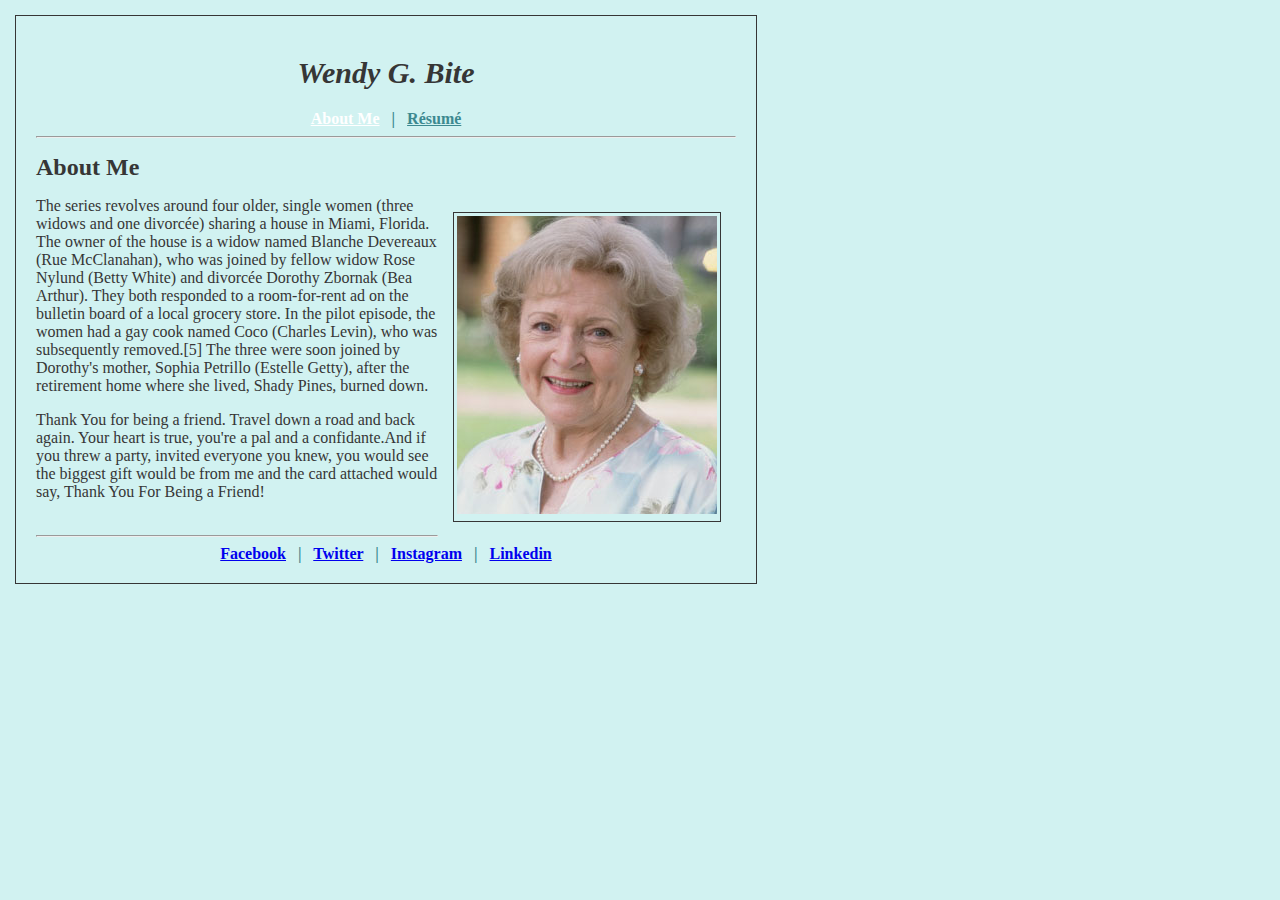
<file: index.html>
<!doctype html>
<html>
	<head>
		<title>Wendy Bite</title>
		<meta charset="utf8">
		<link rel="stylesheet" href="styles/main.css">
	</head>
	<body>

		<header>
			<h1 id="hero">Wendy G. Bite</h1>
			<nav>
				<a href="index.html" class="on-page">About Me</a>
				&nbsp;
				| 	
				&nbsp;
				<a href="resume.html" class="extra">Résumé</a>
			</nav>
		</header>
		
		<hr>
		
		<section>
			<article>
				<h1>About Me</h1>
					<p>
						<div class="profile clearfix"> 
							<img src="assigmentMaterials/Betty-White.jpg" alt="Betty...err...Wendy"> 
						</div>
							The series revolves around four older, single women (three widows and one divorcée) sharing a house in Miami, Florida. The owner of the house is a widow named Blanche Devereaux (Rue McClanahan), who was joined by fellow widow Rose Nylund (Betty White) and divorcée Dorothy Zbornak (Bea Arthur). They both responded to a room-for-rent ad on the bulletin board of a local grocery store. In the pilot episode, the women had a gay cook named Coco (Charles Levin), who was subsequently removed.[5] The three were soon joined by Dorothy's mother, Sophia Petrillo (Estelle Getty), after the retirement home where she lived, Shady Pines, burned down.
					</p>

					<p> Thank You for being a friend. Travel down a road and back again. Your heart is true, you're a pal and a confidante.And if you threw a party, invited everyone you knew, you would see the biggest gift would be from me and the card attached would say, Thank You For Being a Friend!
					</p>
			</article>
		</section>

		<hr>
		
		<footer>
			<nav>
				<a href="https://www.facebook.com/bettymwhite/">Facebook</a>
				&nbsp;
				| 	
				&nbsp;
				<a href="https://twitter.com/BettyMWhite">Twitter</a>
				&nbsp;
				| 	
				&nbsp;
				<a href="https://www.instagram.com/bettymwhite/?hl=en">Instagram</a>
				&nbsp;
				| 	
				&nbsp;
				<a href="https://www.linkedin.com/in/betty-white-95b2b92b">Linkedin</a>		
			</nav>
		</footer>

	</body>
</html>
</file>
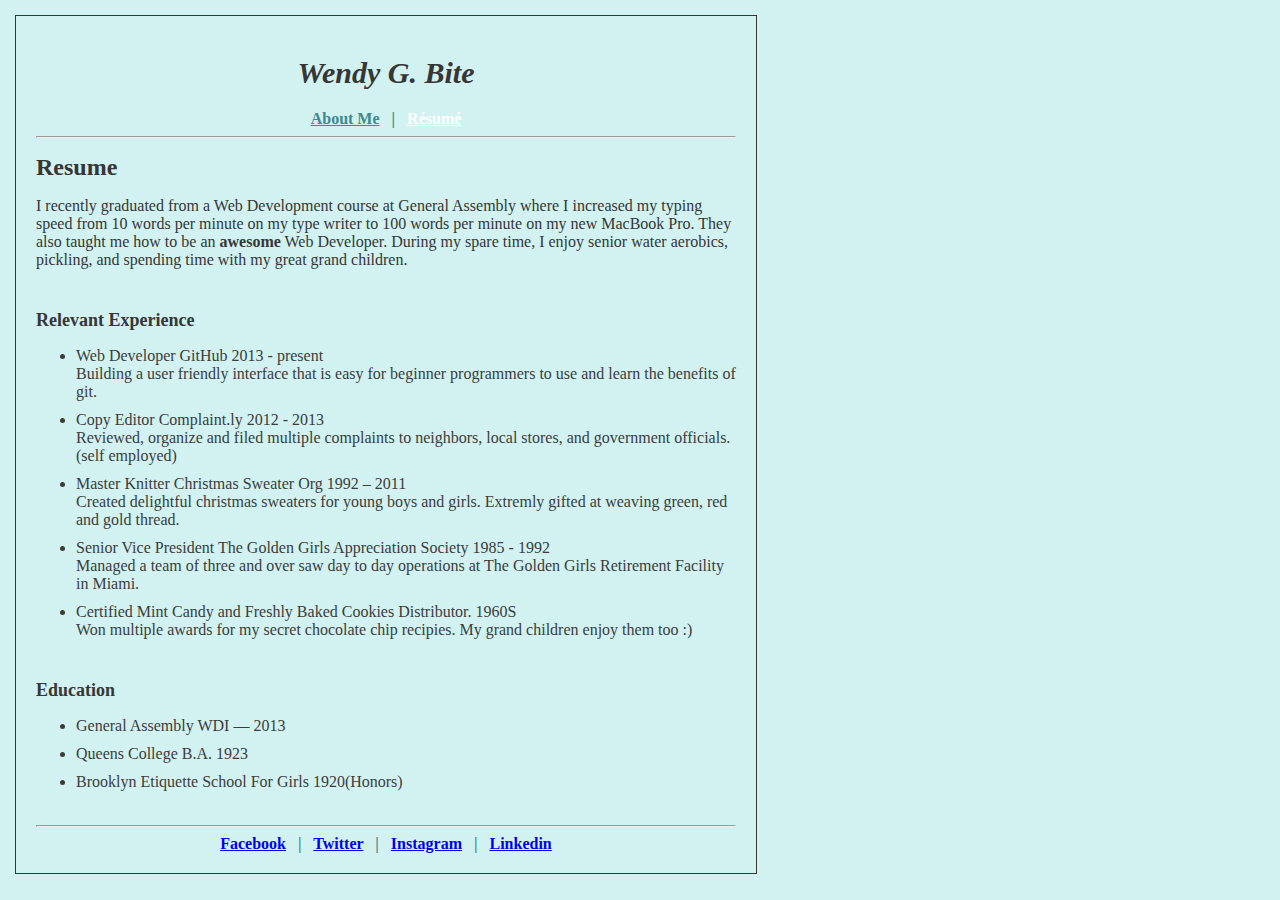
<file: resume.html>
<!doctype html>
<html>
	<head>
		<title>Wendy Bite</title>
		<meta charset="utf8">
		<link rel="stylesheet" href="styles/main.css">
	</head>
	<body>

		<header>
			<h1 id="hero">Wendy G. Bite</h1>
			<nav>
					<a href="index.html" class="extra">About Me</a>
					&nbsp;
					| 	
					&nbsp;
					<a href="resume.html" class="on-page">Résumé</a>
			</nav>
		</header>

		<hr>

		<section>
			<article>
				<h1>Resume</h1>
					<p>
					I recently graduated from a Web Development course at General Assembly where I increased my typing speed from 10 words per minute on my type writer to 100 words per minute on my new MacBook Pro. They also taught me how to be an <strong>awesome</strong> Web Developer. During my spare time, I enjoy senior water aerobics, pickling, and spending time with my great grand children.
					</p>
			</article>

			<article>
				<h2>Relevant Experience</h2>
						<ul>
						<li> <strong> Web Developer </strong> GitHub 2013 - present <br/>
						Building a user friendly interface that is easy for beginner programmers to use and learn the benefits of git.</li>

						<li> <strong> Copy Editor Complaint.ly </strong> 2012 - 2013 <br/>
						Reviewed, organize and filed multiple complaints to neighbors, local stores, and government officials. (self employed)</li>

						<li> <strong> Master Knitter Christmas Sweater Org </strong>  1992 – 2011 <br/>
						Created delightful christmas sweaters for young boys and girls. Extremly gifted at weaving green, red and gold thread.</li>

						<li> <strong> Senior Vice President The Golden Girls Appreciation Society </strong> 1985 - 1992 <br/>
						Managed a team of three and over saw day to day operations at The Golden Girls Retirement Facility in Miami.</li>
										
						<li> <strong>Certified Mint Candy and Freshly Baked Cookies Distributor. </strong>1960S <br/>
						Won multiple awards for my secret chocolate chip recipies. My grand children enjoy them too :)</li>
						</ul>
			</article>

			<article>
				<h2>Education</h2>
					<ul>
						<li> General Assembly WDI — 2013 </li>
						<li> Queens College B.A. 1923 </li>
						 <li>Brooklyn Etiquette School For Girls 1920(Honors)</li>
					</p>
			</article>
		</section>

		<hr>
		
		<footer>
			<nav>
				<a href="#">Facebook</a>
				&nbsp;
				| 	
				&nbsp;
				<a href="#">Twitter</a>
				&nbsp;
				| 	
				&nbsp;
				<a href="#">Instagram</a>
				&nbsp;
				| 	
				&nbsp;
				<a href="#">Linkedin</a>		
			</nav>
		</footer>

	</body>
</html>
</file>
<file: styles/main.css>
body {
	background-color: #d1f2f1;
	color: #363636;
	padding: 20px;
	max-width: 700px;
	margin: 0 auto;
	border: 1px solid #363636;
	margin: 15px;
}

nav {
	font-size: 16px;
	text-align: center;
	color: #3c8990;
	font-weight: bold;
}

article {
	padding-bottom: 10px;
}

#hero {
	text-align: center;
	font-size: 30px;
	font-style: italic;	
}

h1 {
	font-weight: bold;
	font-size: 24px;
}

h2 {
	font-weight: bold;	
	font-size: 18px;
}

a:hover{
	color: black;
}

.on-page {
	color: white;
}

.extra {
	color: #3c8990;
}

footer {
	font:8px;
}

li {
	color: #3c3c3c;
	font-weight: lighter;
	margin-bottom: 10px;

}

.profile {
	float: right;
	border: 1px solid #363636;
	padding: 3px;
	margin: 15px;

}

.clearfix:after {
	visibility: hidden;
	display: block;
	content: " ";
	clear: both;
	height: 0;
}
</file>
